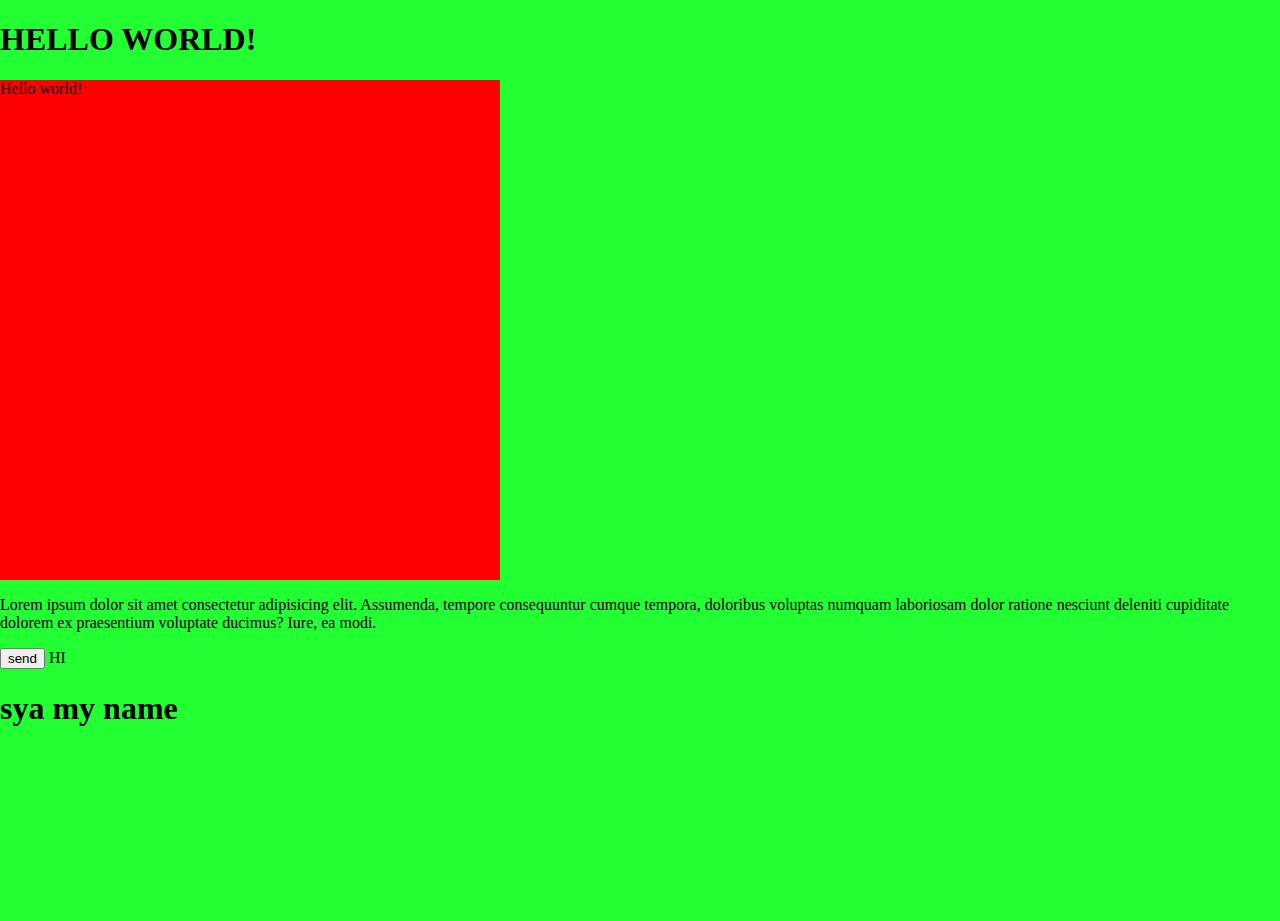
<file: index.html>
<!DOCTYPE html>
<html lang="en">

<head>
    <meta charset="UTF-8">
    <meta http-equiv="X-UA-Compatible" content="IE=edge">
    <meta name="viewport" content="width=device-width, initial-scale=1.0">
    <link rel="stylesheet" href="style.css">
    <script src="script.js" defer></script>
    <title>Document</title>
</head>

<body>
    <h1>HELLO WORLD!</h1>
    <div class="dv1">
        Hello world!
    </div>
    <p>Lorem ipsum dolor sit amet consectetur adipisicing elit. Assumenda, tempore consequuntur cumque tempora,
        doloribus voluptas numquam laboriosam dolor ratione nesciunt deleniti cupiditate dolorem ex praesentium
        voluptate ducimus? Iure, ea modi.</p>
    <button>send</button>
    <span>HI</span>
    <h1>
        sya my name
    </h1>
</body>

</html>
</file>
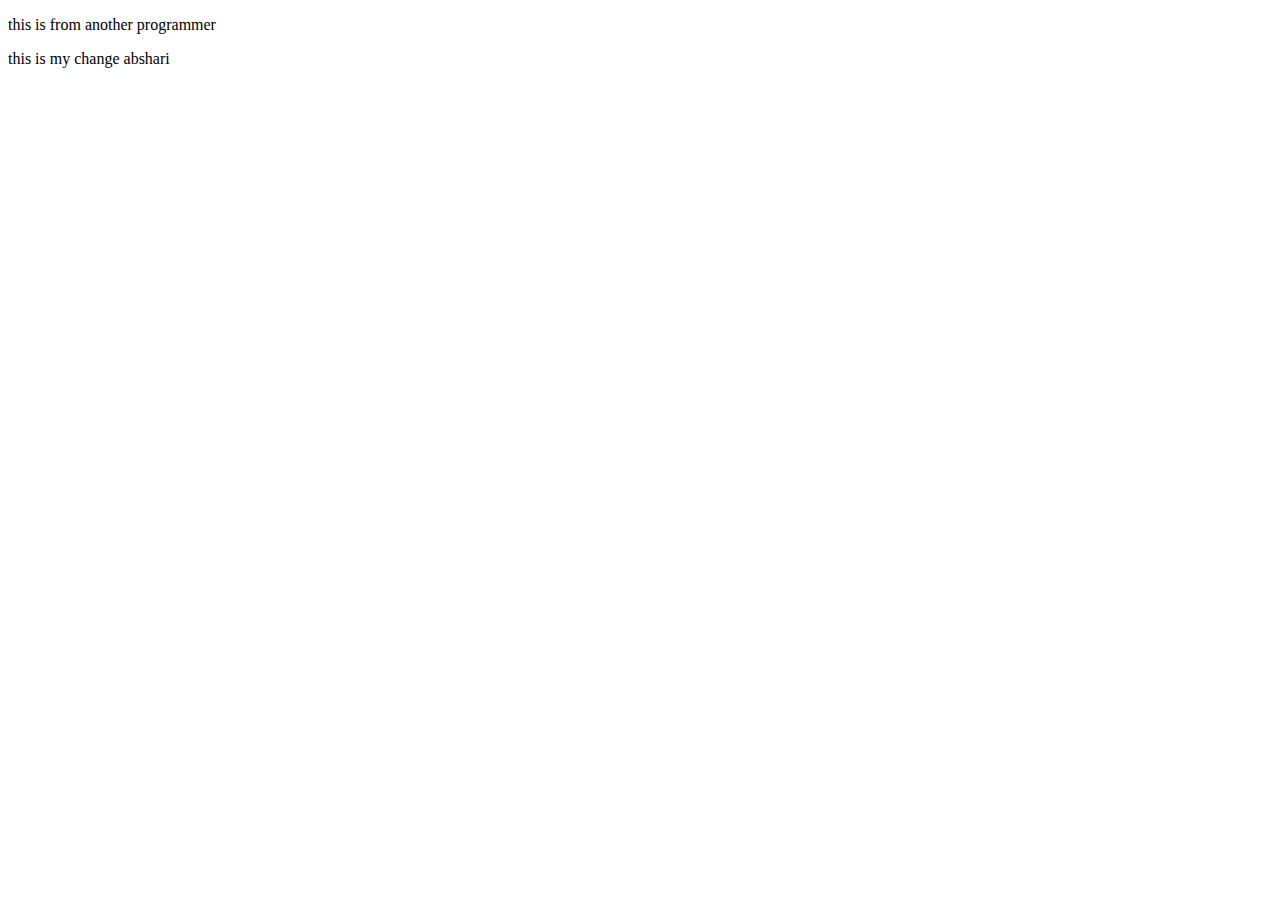
<file: dashboard.html>
<!DOCTYPE html>
<html lang="en">

<head>
    <meta charset="UTF-8">
    <meta http-equiv="X-UA-Compatible" content="IE=edge">
    <meta name="viewport" content="width=device-width, initial-scale=1.0">
    <title>Document</title>
</head>

<body>
    <p>this is from another programmer </p>
    <p>this is my change abshari</p>

</body>

</html>
</file>
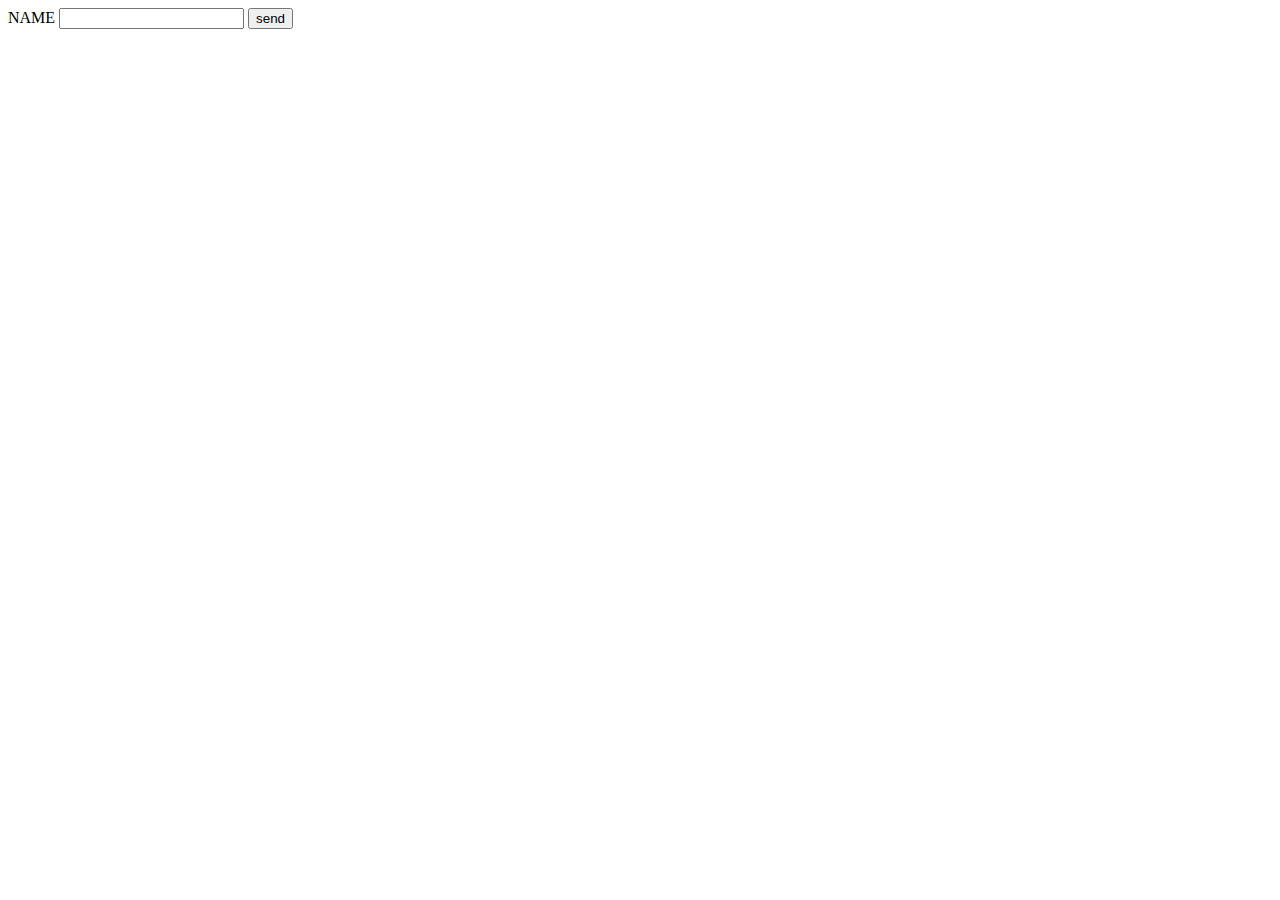
<file: login.html>
<!DOCTYPE html>
<html lang="en">

<head>
    <meta charset="UTF-8">
    <meta http-equiv="X-UA-Compatible" content="IE=edge">
    <meta name="viewport" content="width=device-width, initial-scale=1.0">
    <title>Document</title>
</head>

<body>
    <form>
        <label>
            NAME
        </label>
        <input type="text">
        <button>send</button>
    </form>
</body>

</html>
</file>
<file: style.css>
html,
body {
    margin: 0 auto;
    height: 100%;
    width: 100%;
}

div {
    height: 500px;
    width: 500px;
    background-color: #2f3;
}

body {
    background-color: #2f3;
}
</file>
